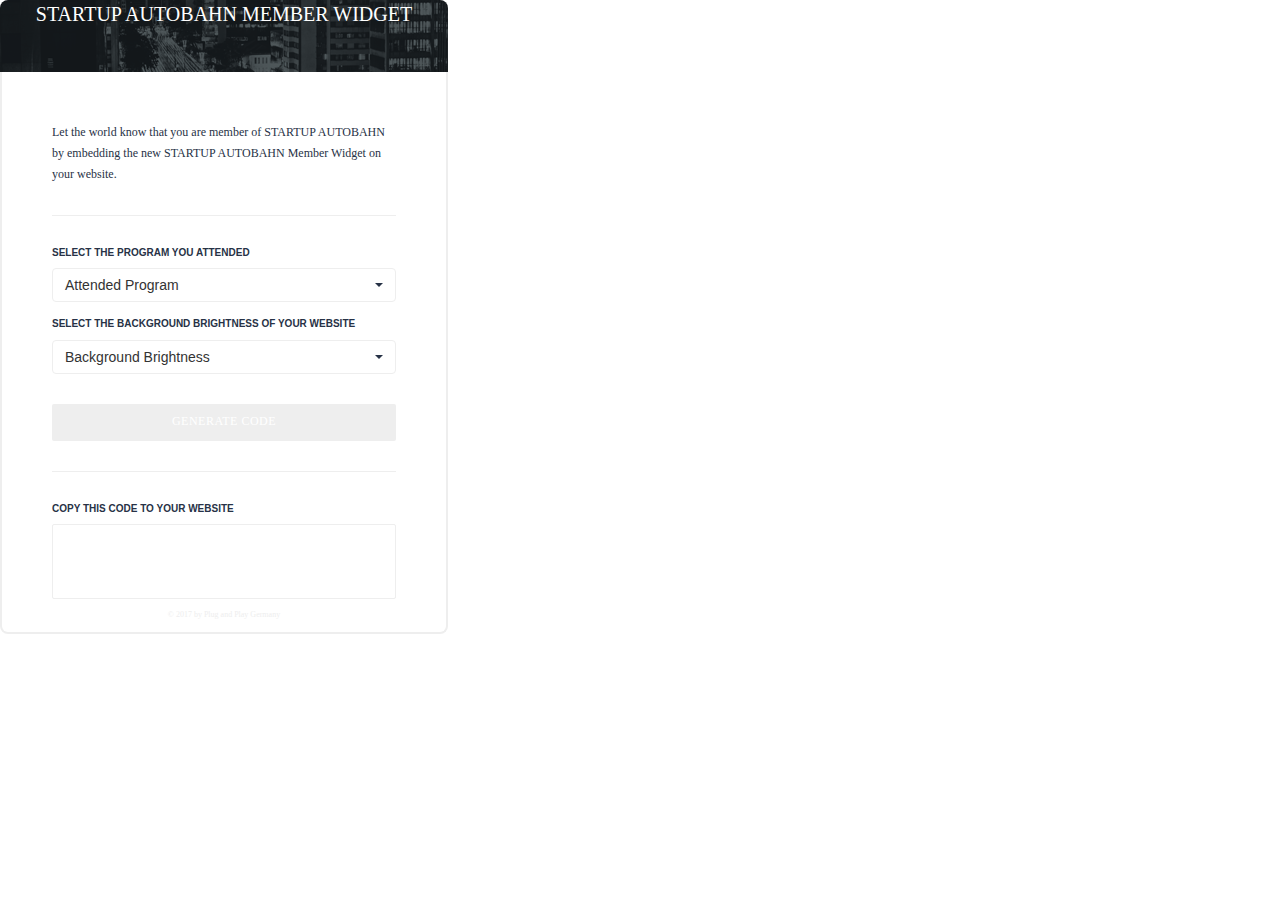
<file: index.html>
<!DOCTYPE html>
<html>
  <head>
    <title>STARTUP AUTOBAHN Member Widget</title>

    <link rel="stylesheet" text="text/css" href="SASS/style.css">
    <script src="https://ajax.googleapis.com/ajax/libs/jquery/1.12.4/jquery.min.js"></script>

    <link rel="stylesheet" href="https://maxcdn.bootstrapcdn.com/bootstrap/3.3.7/css/bootstrap.min.css">
    <script src="https://maxcdn.bootstrapcdn.com/bootstrap/3.3.7/js/bootstrap.min.js"></script>

    <script type="text/javascript" src="scripts/script.js"></script>
  </head>
  <body>
    <div id="container">
      <div id="header">
          <p id="headline">STARTUP AUTOBAHN MEMBER WIDGET</p>
      </div>
      <div id="content">
        <div id="info-text">
          <p>Let the world know that you are member of STARTUP AUTOBAHN by embedding the new STARTUP AUTOBAHN Member Widget on your website.</p>
        </div>
        <div class="spacer-large"></div>
        <hr />
        <div class="spacer-large"></div>
        <div id="selection-program">
          <p class="desc">SELECT THE PROGRAM YOU ATTENDED</p>
          <div class="btn-group" id="program-select">
            <button type="button" class="btn btn-default dropdown-toggle" data-toggle="dropdown" aria-haspopup="true" aria-expanded="false">
              Attended Program <span class="caret"></span>
            </button>
            <ul class="dropdown-menu">
              <li><a href="#" id="prog1" onclick="attProgram = 1;">Program 1</a></li>
              <li><a href="#" id="prog2" onclick="attProgram = 2;">Program 2</a></li>
            </ul>
          </div>
        </div>
        <div class="spacer-small"></div>
        <div id="selection-background">
          <p class="desc">SELECT THE BACKGROUND BRIGHTNESS OF YOUR WEBSITE</p>
          <div class="btn-group" id="background-select">
            <button type="button" class="btn btn-default dropdown-toggle" data-toggle="dropdown" aria-haspopup="true" aria-expanded="false">
              Background Brightness <span class="caret"></span>
            </button>
            <ul class="dropdown-menu">
              <li><a href="#" id="lightBG" onclick="bgBrightness = 1;">Light Background</a></li>
              <li><a href="#" id="darkBG" onclick="bgBrightness = 2;">Dark Background</a></li>
            </ul>
          </div>
        </div>
        <div class="spacer-large"></div>
        <button id="generate-btn" disabled="true">GENERATE CODE</button>
        <div class="spacer-large"></div>
        <hr />
        <div class="spacer-large"></div>
        <div>
          <p class="desc">COPY THIS CODE TO YOUR WEBSITE</p>
          <textarea id="results" spellcheck="false"></textarea>
        </div>
      </div>
      <div id="footer">
        <p>&copy; 2017 by Plug and Play Germany</p>
      </div>
    </div>

    <script>
      $(".dropdown-menu li a").click(function(){
        var selText = $(this).text();
        $(this).parents('.btn-group').find('.dropdown-toggle').html(selText + '<span class="caret"></span>');
      });
    </script>

  </body>
</html>
</file>
<file: SASS/style.css>
/* Variables */
body {
  font-family: OpenSans, SansSerif; }

hr {
  border: 1px solid #EEEEEE;
  margin: 0px !important; }

textarea, input, button {
  outline: none; }

textarea {
  font-family: OpenSans, SansSerif !important;
  font-size: 12px !important;
  word-break: break-all;
  resize: none;
  width: 100%;
  height: 75px;
  margin-left: -2px;
  padding: 6px;
  border: 1px solid #EEEEEE;
  border-radius: 2px;
  color: #2CC67B; }

button {
  width: 100%; }

.spacer {
  display: block;
  margin: 0px; }
  .spacer-large {
    height: 30px; }
  .spacer-small {
    height: 15px; }

.desc {
  font-size: 10px;
  font-weight: bold;
  color: #273246;
  margin: 0 0 8px 0; }

.caret {
  float: right;
  display: inline-block;
  vertical-align: middle;
  margin: 8px 0 8px 0;
  color: #273246; }

.btn-group {
  width: 100%;
  text-align: left !important;
  color: #273246; }

.btn {
  width: 100%;
  text-align: left !important;
  border: 1px solid #EEEEEE !important; }

.dropdown-menu {
  width: 100%; }

#fix {
  position: absolute;
  top: 50;
  display: block;
  height: 10%;
  width: 100%;
  margin: 0; }

#container {
  width: 35%;
  margin: 50 auto auto auto;
  display: block;
  position: relative; }
  @media screen and (max-width: 1024px) {
    #container {
      width: 50%; } }
  @media screen and (max-width: 612px) {
    #container {
      width: 80%; } }

#header {
  width: 100%;
  height: 72px;
  background-image: url("../images/20170413-Spread-The-Word-Header.png");
  background-repeat: no-repeat;
  border-top-left-radius: 8px;
  border-top-right-radius: 8px;
  display: inline-block;
  vertical-align: middle;
  text-align: center; }

#headline {
  font-family: OpenSans, SansSerif;
  font-size: 20px;
  color: #fff;
  text-align: center;
  vertical-align: middle; }
  @media screen and (max-width: 950px) {
    #headline {
      font-size: 14px; } }

#content {
  padding: 50px 50px 0 50px;
  border: 2px solid #EEEEEE;
  border-top: 0px;
  border-bottom: 0px;
  border-radius: 0px; }
  @media screen and (max-width: 612px) {
    #content {
      padding: 30px; } }

#info-text p {
  font-family: OpenSans, SansSerif;
  font-weight: lighter;
  font-size: 12px;
  color: #273246;
  line-height: 21px;
  margin: 0px; }

#generate-btn {
  font-family: OpenSans, SansSerif;
  font-weight: normal;
  font-size: 12px;
  color: #fff;
  letter-spacing: 0.5px;
  background: #2CC67B;
  border-radius: 2px;
  border: 0px;
  width: 100%;
  height: 37px; }
  #generate-btn:hover {
    background: #02AF60; }
  #generate-btn:active {
    background: #039151; }
  #generate-btn:disabled {
    background: #EEEEEE; }

#footer p {
  font-family: OpenSans, SansSerif;
  font-size: 8px;
  color: #EEEEEE;
  line-height: 21px;
  text-align: center;
  margin: 0px;
  height: 30px;
  border: 2px solid #EEEEEE;
  border-top: 0px;
  border-radius: 0 0 8px 8px; }

/*# sourceMappingURL=style.css.map */
</file>
